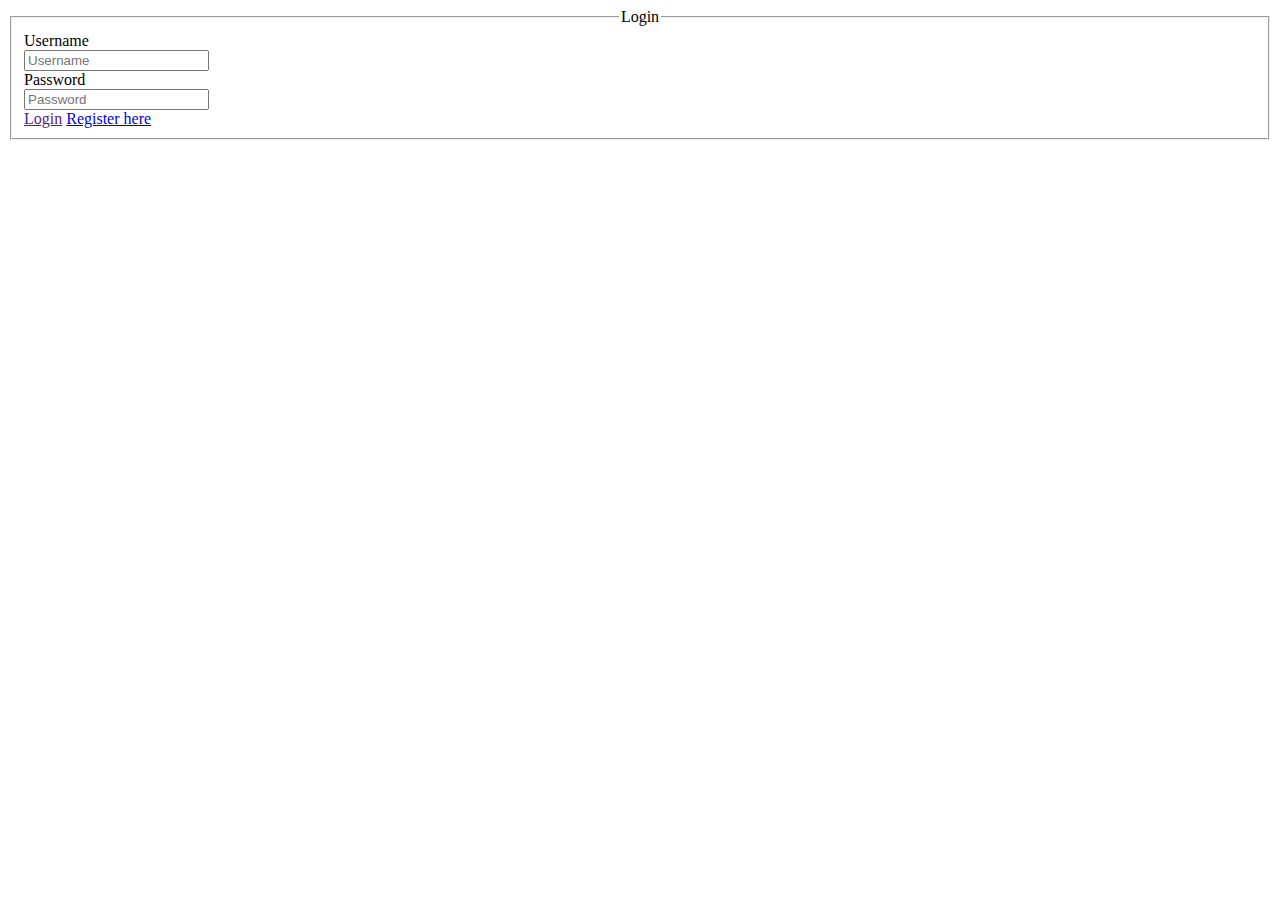
<file: app/templates/login.html>
<!DOCTYPE html>
<html>
<head lang="en">
    <meta charset="UTF-8">
    <title></title>
</head>
<body>
<form class="well form-horizontal">
    <fieldset>
        <legend style="text-align: center;">Login</legend>
        <div class="form-group">
            <label for="username" class="col-lg-2 control-label">Username</label>
            <div class="col-lg-10">
                <input type="text" class="form-control" id="username" placeholder="Username" data-ng-model="username">
            </div>
        </div>
        <div class="form-group">
            <label for="password" class="col-lg-2 control-label">Password</label>
            <div class="col-lg-10">
                <input type="password" class="form-control" id="password" placeholder="Password" data-ng-model="password">

            </div>
        </div>
        <div class="form-group">
            <div class="col-lg-10 col-lg-offset-2">
                <a type='submit' href="" class="btn btn-default" data-ng-click="login()">Login</a>
                <a href="#/register" class="btn btn-primary">Register here</a>
            </div>
        </div>
    </fieldset>
</form>
</body>
</html>
</file>
